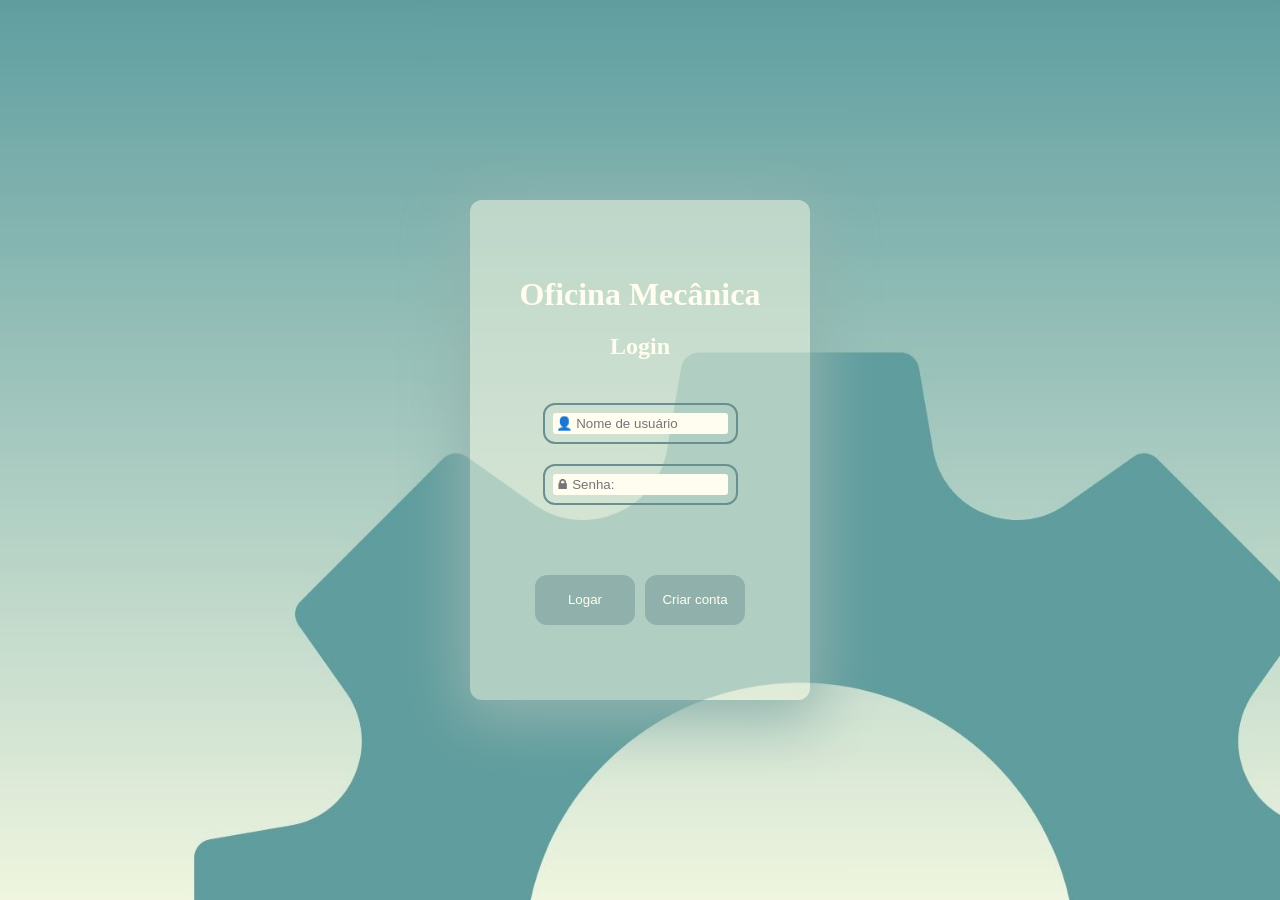
<file: index.html>
<!DOCTYPE html>
<html lang="pt-br">

<head>
    <meta charset="UTF-8">
    <meta name="viewport" content="width=device-width, initial-scale=1.0">
    <title>Oficina Mecânica - Login</title>
    <link rel="stylesheet" href="style.css">
</head>

<body>
    <main>
        <form>
            <h1>Oficina Mecânica</h1>
            <h2>Login</h2>
            <div class="inputgroup">
                <label for="username"></label>
                <div class="input-item">
                    <input id="username" type="text" placeholder="👤 Nome de usuário">
                </div>
            </div>
            <div class="inputgroup">
                <label for="password"></label>
                <div class="input-item">
                    <input id="senha" type="password" placeholder="🔒︎ Senha:">
                </div>
            </div>
            <div class="buttons">
            <button class="btn-login"> <a href="principal.html">Logar</a></button>
            <button class="btn-login">Criar conta</button>
            </div>
        </form>
    </main>
</body>

</html>
</file>
<file: style.css>
*{
    margin: 0;
    padding: 0;
    box-sizing: border-box;
}

body{
    background-image: url(img/imgfundo.jpg);
    background-repeat: no-repeat;
    background-size: cover;
    height: 100vh;
    display: flex;
    justify-content: center;
}

main{
    display: flex;
    flex-direction: column;
    justify-content: center;
    align-items: center;
}

form{
    display: flex;
    justify-content: center;
    align-items: center;
    flex-direction: column;
    
    background-color: #eff5df90;
    border-radius: 12px;
    width: 340px;
    height: 500px;
    gap: 20px;
    box-shadow: 0 10px 60px 10px #92b4ae;
}

.input-item{
    width: fit-content;
    border: 2px solid #698f91;
    padding: 8px;
    border-radius: 12px;
}

input{
    border: none;
    outline: none;
    padding: 3px;
    border-radius: 3px;
    background-color: rgb(255, 253, 240);
}

.btn-login{
    margin: 0 auto;
    display: block;
    border: none;
    background-color: #90b1ab;
    padding: 12px;
    border-radius: 12px;
}

.btn-login:hover{
    background-color: #92b4ae;
}

.buttons{
    display: flex;
    gap: 10px;
    margin-top: 50px;
}

.btn-login, h2{
    color: rgb(255, 253, 240);
    height: 50px;
    width: 100px;
    text-align: center;
}

h1{
    color: rgb(255, 253, 240);
}

a{
    color: rgb(255, 253, 240);
    text-decoration: none;
}
</file>
